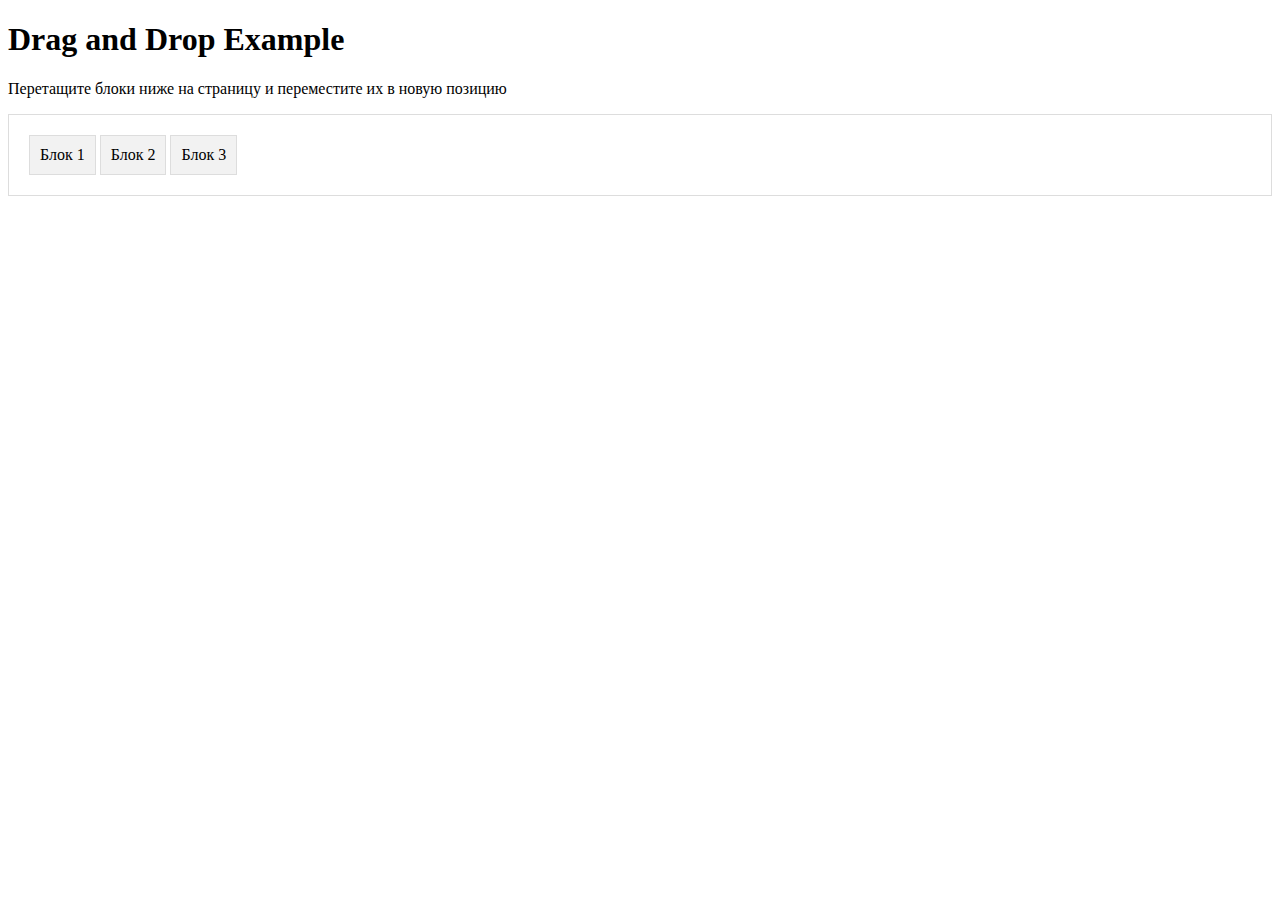
<file: index.html>
<!DOCTYPE html>
<html>
<head>
    <title>Drag and Drop Example</title>
    <style>
		/* Стилизация элементов */
		.block {
			display: inline-block;
			padding: 10px;
			background-color: #f2f2f2;
			border: 1px solid #ddd;
			cursor: move;
		}
	</style>
    <script>
		// Функция для обработки события начала перетаскивания
		function dragStart(event) {
			// Запомнить идентификатор элемента, который будет перемещен
			event.dataTransfer.setData("text", event.target.id);
		}

		// Функция для обработки события отпускания элемента после перетаскивания
		function drop(event) {
			// Предотвратить стандартное поведение браузера при событии drop
			event.preventDefault();

			// Получить идентификатор перемещаемого элемента из данных, сохраненных в dragStart
			var data = event.dataTransfer.getData("text");

			// Найти перемещаемый элемент и переместить его в новую позицию внутри контейнера
			var draggableElement = document.getElementById(data);
			var dropzone = event.target;
			dropzone.appendChild(draggableElement);
		}

		// Функция для обработки события перемещения элемента над зоной для сброса
		function dragOver(event) {
			// Предотвратить стандартное поведение браузера при событии dragOver
			event.preventDefault();
		}
	</script>
</head>
<body>
<h1>Drag and Drop Example</h1>
<p>Перетащите блоки ниже на страницу и переместите их в новую позицию</p>

<div id="container" style="border: 1px solid #ddd; padding: 20px;">
    <div id="block1" class="block" draggable="true" ondragstart="dragStart(event)">Блок 1</div>
    <div id="block2" class="block" draggable="true" ondragstart="dragStart(event)">Блок 2</div>
    <div id="block3" class="block" draggable="true" ondragstart="dragStart(event)">Блок 3</div>
</div>
<script>
		var container = document.getElementById("container");
		container.addEventListener("drop", drop);
		container.addEventListener("dragover", dragOver);
	</script>
</body>
</html>
</file>
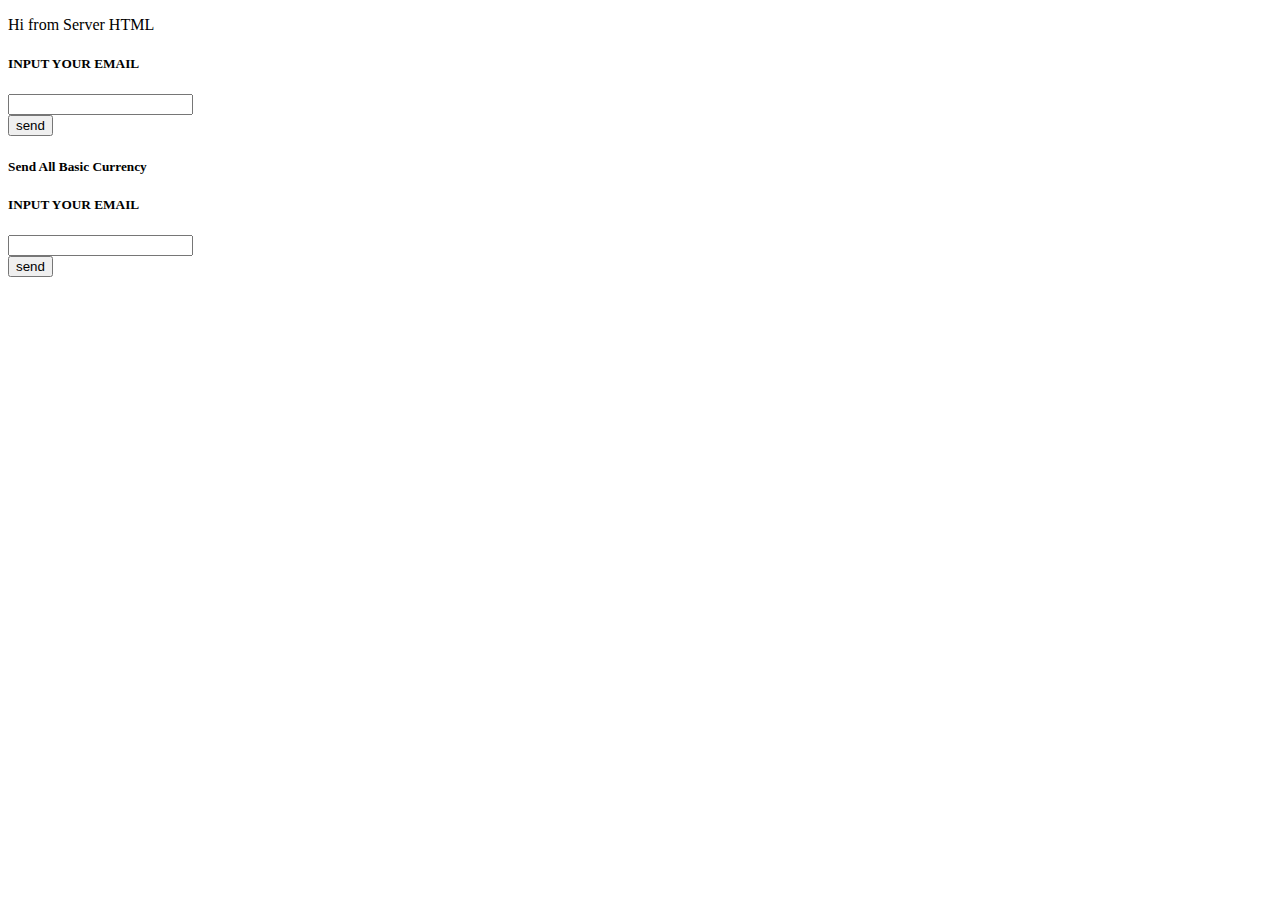
<file: src/main/webapp/index.html>
<!DOCTYPE html>
<html lang="en">
<head>
    <meta charset="UTF-8">
    <title>main page</title>
</head>
<body>
<p>Hi from Server HTML</p>
<form action="currency" method="get">
    <h5>INPUT YOUR EMAIL</h5>
    <input type="email" name="email" required><br>
    <input type="submit" value="send">
</form>

<form action="currency" method="post">
    <h5>Send All Basic Currency</h5>
    <h5>INPUT YOUR EMAIL</h5>
    <input type="email" name="email" required><br>
    <input type="submit" value="send">
</form>
</body>
</html>
</file>
